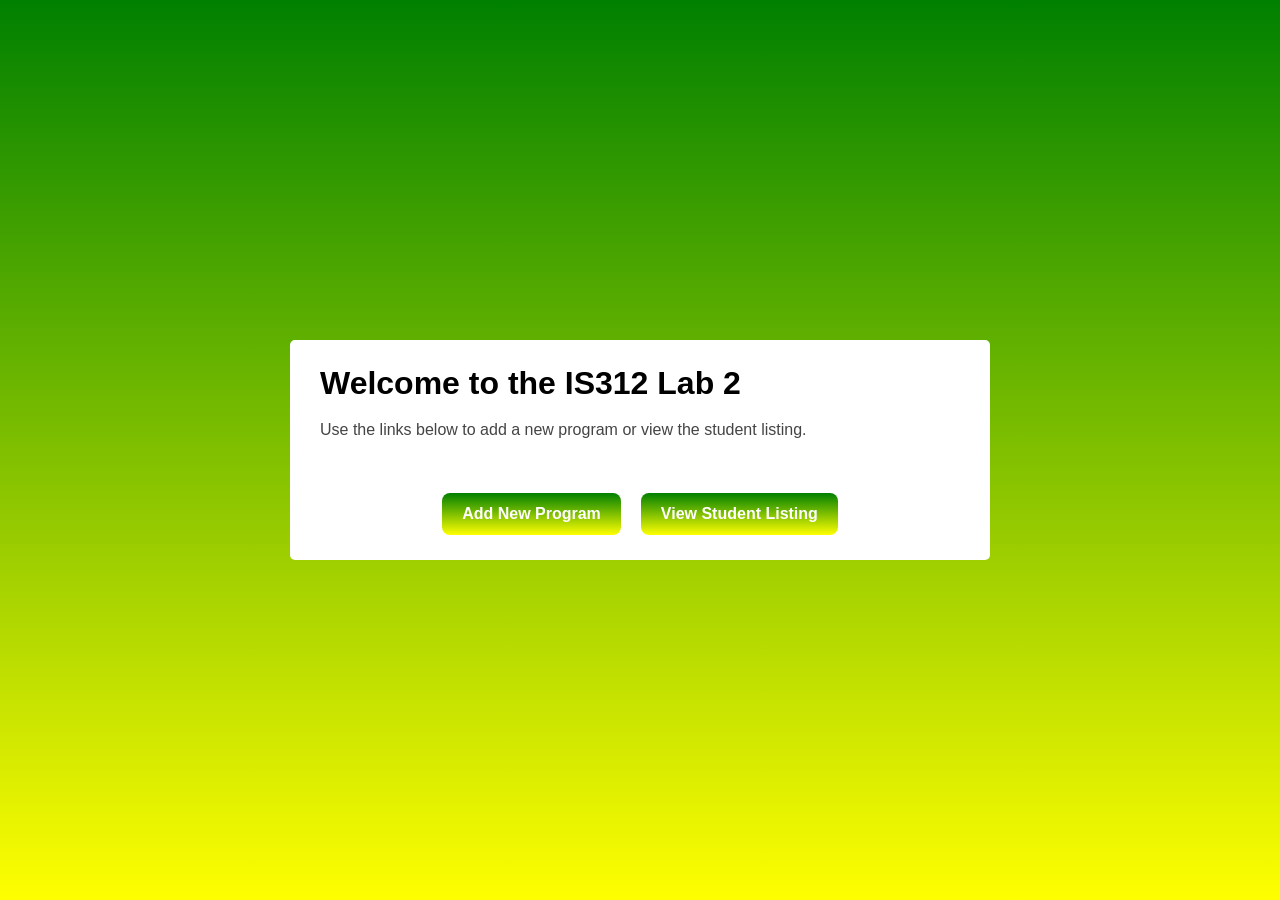
<file: Labs/Lab2/index.html>
<!DOCTYPE html>
<!--
Author: Philemon Kira IS3
Date: 22nd March 2026
Unit: IS312 Web Application Development
-->
<html lang="en">
<head>
    <meta charset="UTF-8">
    <meta name="viewport" content="width=device-width, initial-scale=1.0">
    <title>Lab2</title>
    <link rel="stylesheet" href="style.css">
        
</head>
<body>
    <div class="container">
        <h1>Welcome to the IS312 Lab 2</h1>
        <p>Use the links below to add a new program or view the student listing.</p>

        <div class="nav-links">
            <a href="new-program.html">Add New Program</a>
            <a href="student-listing.php">View Student Listing</a>
        </div>
    </div>
</body>
</html>
</file>
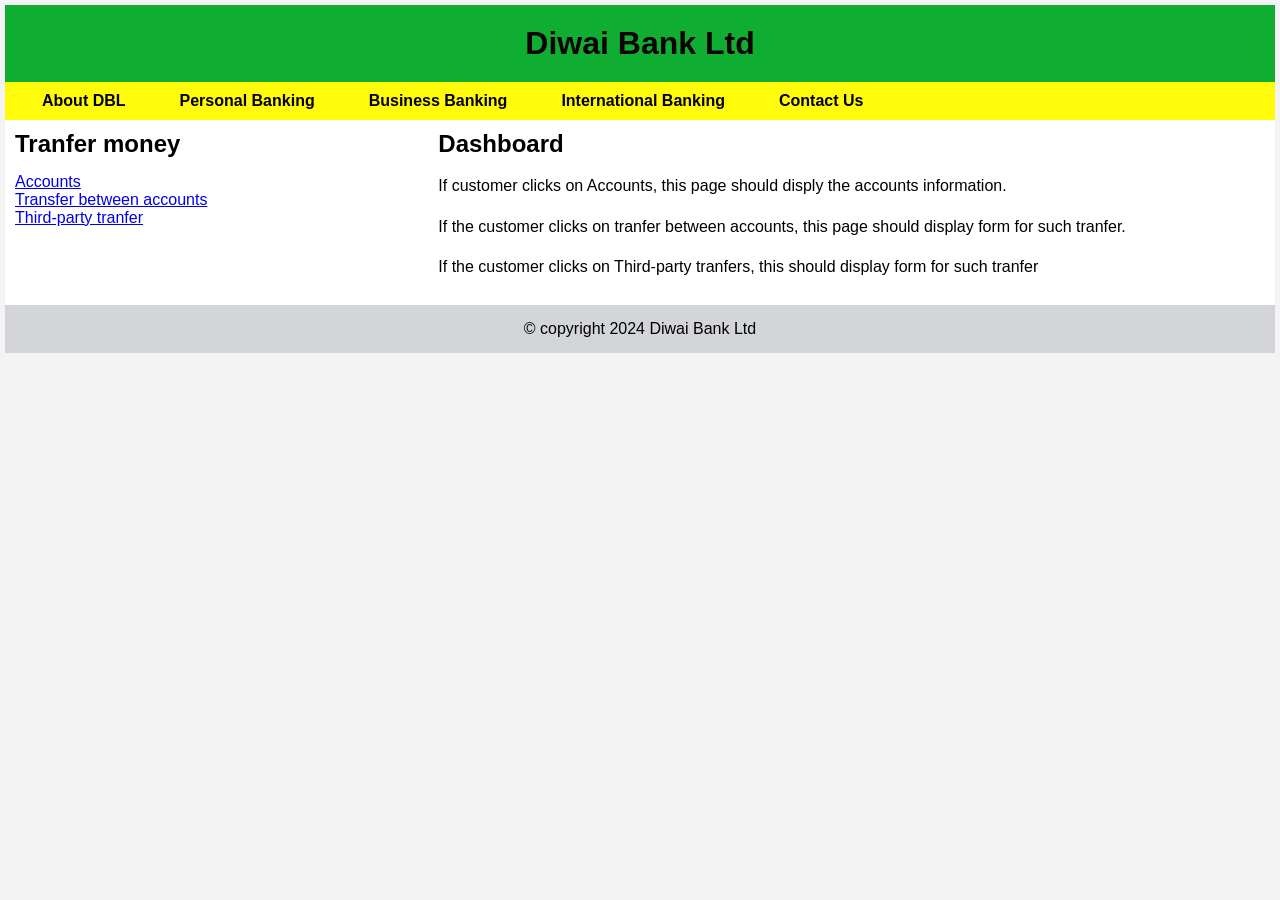
<file: Labs/Lab1/Lab1.html>
<!DOCTYPE html> <!-- Declares this document as HTML5 -->
<html lang="en"> <!-- Root element of the webpage and sets language to English -->

<head>
    <meta charset="UTF-8"> <!-- Defines character encoding for proper text display -->
    <meta name="viewport" content="width=device-width, initial-scale=1.0"> 
    <!-- Ensures proper scaling on different screen sizes -->

    <title>Diwai Bank Ltd</title> 
    <!-- Title displayed on the browser tab -->

    <!-- 
        Author: Philemon Kira
        Course: IS312 Web Application Development
        Assessment: AT2 - Lab 1
        Date Created: 24 February 2026
        Description: Website interface designed using CSS Grid Layout
    -->

    <link rel="stylesheet" href="style.css"> 
    <!-- Links the external CSS file to apply styles -->
</head>

<body>

    <div class="grid-container"> 
    <!-- Main container that applies CSS Grid layout -->

        <header class="header"> 
        <!-- Header section of the website -->
            <h1>Diwai Bank Ltd</h1> 
            <!-- Main heading of the webpage -->
        </header>

        <nav class="menu"> 
        <!-- Navigation menu section -->
            <ul> 
            <!-- Unordered list to structure navigation links -->
                <li><a href="#">About DBL</a></li> 
                <li><a href="#">Personal Banking</a></li>
                <li><a href="#">Business Banking</a></li>
                <li><a href="#">International Banking</a>
                <li><a href="#">Contact Us</a></li>
            </ul>
        </nav>

        <section class="main_content"> 
        <!-- Main content area of the webpage -->
            <h2>Dashboard</h2>
            <p>
               If customer clicks on Accounts, this page should disply the accounts information.
            </p>
            <p>
                If the customer clicks on tranfer between accounts, this page should display form for such tranfer.
            </p>
            <p>
                If the customer clicks on Third-party tranfers, this should display form for such tranfer
            </p>
        </section>

        <aside class="content"> 
        <!-- Sidebar section for additional information -->
            <h2>Tranfer money</h2>
            <p><a href="#">Accounts</a></p> 
            <p><a href="#">Transfer between accounts</a></p>
            <p><a href="#">Third-party tranfer</a></p>
        </aside>

        <footer class="footer"> 
        <!-- Footer section displayed at the bottom of the page -->
            <p>&copy; copyright 2024 Diwai Bank Ltd</p>
        </footer>

    </div>

</body>
</html>
</file>
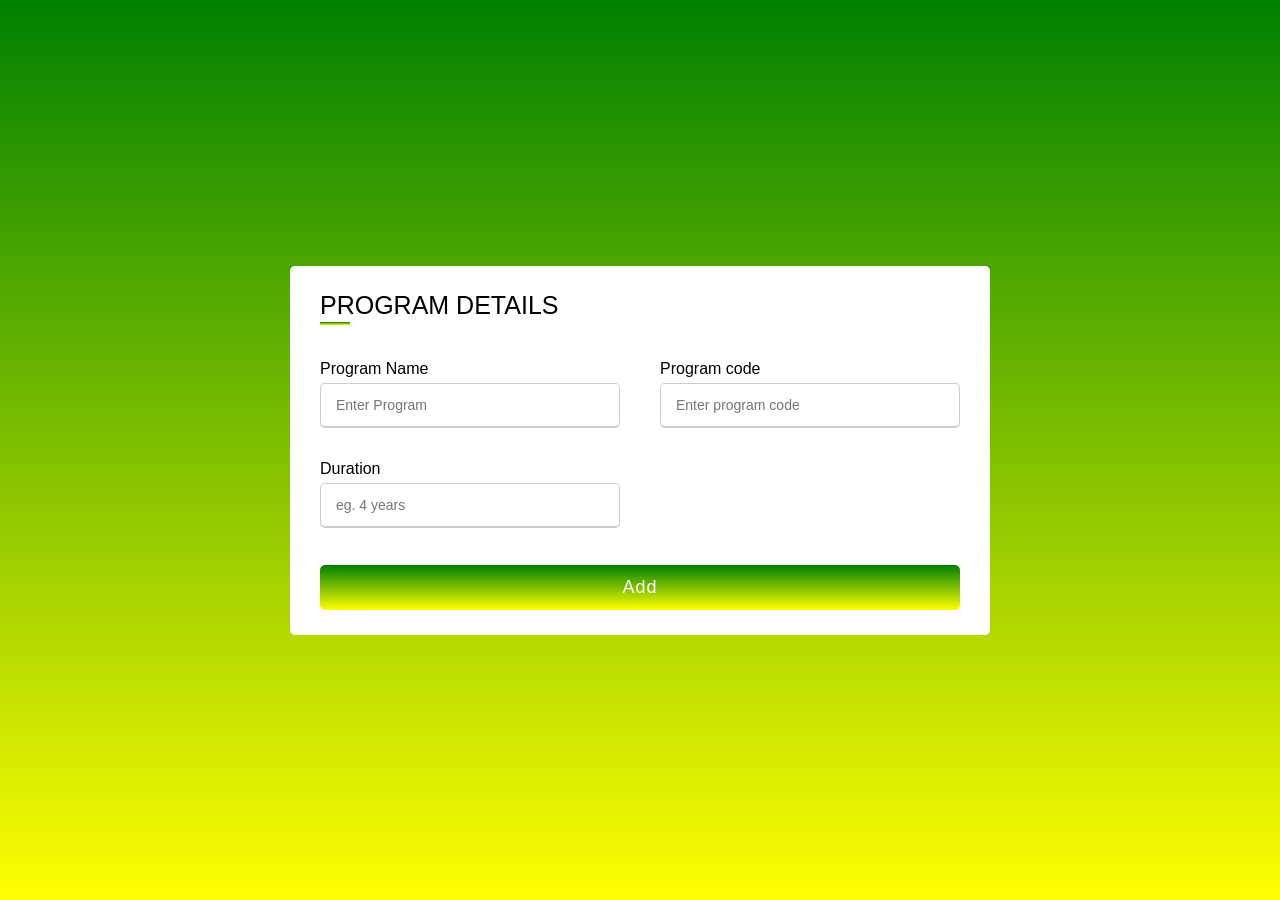
<file: Labs/Lab2/new-program.html>
<!DOCTYPE html>
<!--
Author: Philemon Kira IS3
Date: 22nd March 2026
Unit: IS312 Web Application Development
-->
<html lang="en" dir="ltr">
    <head>
        <meta charset="UTF-8">
        <title>Lab2</title>
        <link rel="stylesheet" href="style.css">
        <meta name="viewport" content="width=device-width, initial-scale.0">
    </head>
    <body>
        <div class="container">
        <div class="title">PROGRAM DETAILS</div>
        <form action="add-new-program.php" method="post">
            <div class="user-details">
                <div class="input-box">
                    <span class="details">Program Name</span>
                    <input type="text" name="name" placeholder="Enter Program" required>
                </div>
                <div class="input-box">
                    <span class="details">Program code</span>
                    <input type="text" name="code" placeholder="Enter program code" required>
                </div>
                <div class="input-box">
                    <span class="details">Duration</span>
                    <input type="text" name="duration" placeholder="eg. 4 years" required>
                </div>
            </div>
            <div class="button">
                <input type="submit" value="Add">
            </div>
        </form>
    </div>
    </body>
    
</html>
</file>
<file: Labs/Lab2/style.css>
/* Author: Philemon KIRA IS3 2026
   Date: 22nd March 2026
   Unit: IS312 Web Application Development */

/* RESET */
* {
    margin: 0;
    padding: 0;
    box-sizing: border-box;
    font-family: 'Poppins', Arial, Helvetica, sans-serif;
}

/* BODY */
body {
    display: flex;
    justify-content: center;
    align-items: center;
    padding: 20px;
    min-height: 100vh;
    background: linear-gradient(green, yellow);
}

/* FORM PAGE */
.form-page {
    display: flex;
    min-height: 100vh;
    justify-content: center;
    align-items: center;
    padding: 10px;
}

/* FORM CONTAINER */
.container {
    max-width: 700px;
    width: 100%;
    background: white;
    padding: 25px 30px;
    border-radius: 5px;
}

.container .title {
    font-size: 25px;
    font-weight: 500;
    position: relative;
    margin-bottom: 20px;
}

.container .title::before {
    content: '';
    position: absolute;
    left: 0;
    bottom: -5px;
    height: 3px;
    width: 30px;
    background: linear-gradient(green, yellow);
}

.container form .user-details {
    display: flex;
    flex-wrap: wrap;
    justify-content: space-between;
}

form .user-details .input-box {
    margin: 20px 0 12px 0;
    width: calc(50% - 20px);
}

.user-details .input-box .details {
    display: block;
    font-weight: 500;
    margin-bottom: 5px;
}

.user-details .input-box input {
    height: 45px;
    width: 100%;
    outline: none;
    border-radius: 5px;
    border: 1px solid #ccc;
    padding-left: 15px;
    font-size: 14px;
    border-bottom-width: 2px;
    transition: all 0.3s ease;
}

.user-details .input-box input:focus,
.user-details .input-box input:valid {
    border-color: green;
}

form .button {
    height: 45px;
    margin: 25px 0 0 0;
}

form .button input {
    height: 100%;
    width: 100%;
    color: white;
    border: none;
    font-size: 18px;
    font-weight: 500;
    letter-spacing: 1px;
    border-radius: 5px;
    cursor: pointer;
    background: linear-gradient(green, yellow);
}

form .button input:hover {
    opacity: 0.9;
}

/* INDEX PAGE */
.index-container {
    max-width: 800px;
    margin: 60px auto;
    background: #fff;
    padding: 30px;
    border-radius: 12px;
    box-shadow: 0 4px 16px rgba(0, 0, 0, 0.1);
    text-align: center;
}

h1 {
    color:black;
    margin-bottom: 15px;
}

p {
    color: #444;
    line-height: 1.6;
}

.nav-links {
    margin-top: 30px;
    display: flex;
    justify-content: center;
    gap: 20px;
    flex-wrap: wrap;
}

.nav-links a {
    text-decoration: none;
    background: linear-gradient(green, yellow);
    color: white;
    padding: 12px 20px;
    border-radius: 8px;
    font-weight: bold;
}

.nav-links a:hover {
    opacity: 0.9;
}

/* STUDENT LISTING PAGE */
.table-container {
    max-width: 1000px;
    margin: 40px auto;
    background: #fff;
    padding: 25px;
    border-radius: 12px;
    box-shadow: 0 4px 16px rgba(0, 0, 0, 0.08);
}

h2 {
    text-align: center;
    color: black;
    margin-bottom: 20px;
}

table {
    width: 100%;
    border-collapse: collapse;
    margin-top: 20px;
}

th,
td {
    border: 1px solid #ccc;
    padding: 12px;
    text-align: center;
}

th {
    background: linear-gradient(green, yellow);
    color: white;
}

tr:nth-child(even) {
    background: #f9f9f9;
}

tr:hover {
    background: #eaf3ff;
}

/* GENERAL LINKS */
a {
    display: inline-block;
    margin-top: 20px;
    text-decoration: none;
    background: linear-gradient(green, yellow);
    color: white;
    padding: 10px 18px;
    border-radius: 6px;
}


/* MESSAGE BOX */
.message {
    margin-top: 20px;
    padding: 12px;
    background: #fff3cd;
    color: #856404;
    border-radius: 6px;
}

/* RESPONSIVE*/
@media (max-width: 584px) {
    .container {
        max-width: 100%;
    }

    form .user-details .input-box {
        width: 100%;
    }

    .index-container,
    .table-container {
        padding: 20px;
    }

    h1,
    h2 {
        font-size: 22px;
    }

    th,
    td {
        font-size: 12px;
        padding: 8px;
    }
}
</file>
<file: Labs/Lab1/style.css>
/* 
   Author: Philemon Kira
   File: style.css
   Description: Styles the HTML layout using CSS Grid
*/

/* Universal selector resets default browser spacing */
* {
    margin: 0; /* Removes default margin */
    padding: 0; /* Removes default padding */
    box-sizing: border-box; /* Includes padding and border inside total width/height */
}

/* Body styling */
body {
    font-family: Arial, sans-serif; /* Sets default font */
    background-color: #f4f4f4; /* Sets light grey background */
}

/* Grid container configuration */
.grid-container {
    display: grid; /* Enables CSS Grid layout system */

    grid-template-areas:
        "header header"   /* Header spans across two columns */
        "menu menu"       /* Menu spans across two columns */
        "content main_content" /* content and then main_content */
        "footer footer";  /* Footer spans across two columns */

    grid-template-columns: 1fr 2fr; 
    /* Defines column width ratio (content wider than sidebar) */

    gap: 0px; /* Creates space between grid items */
    padding: 5px; /* Adds spacing inside the container */
}

/* Header styling */
.header {
    grid-area: header; /* Assigns this section to the header grid area */
    background-color: #0fad31; /* Sets dark blue background */
    color: rgb(15, 3, 3); /* Sets text color to white */
    padding: 20px; /* Adds internal spacing */
    text-align: center; /* Centers text horizontally */
}

/* Navigation menu styling */
.menu {
    grid-area: menu; /* Assigns this section to the menu grid area */
    background-color: #fffb0a; /* Sets background color */
    padding: 10px;
    
   
}

/* Removes default bullet points and aligns menu items horizontally */
.menu ul {
    list-style: none; /* Removes list bullets */
    display: flex; /* Displays items in a row */
    justify-content: left; /* Centers items horizontally */
}

/* Adds spacing between menu items */
.menu ul li {
    margin: 0 10px;
}

/* Styles navigation links */
.menu ul li a {
    text-decoration: none; /* Removes underline from links */
    color: rgb(2, 1, 1); /* Sets link text color */
    font-weight: bold; /* Makes text bold */
    padding: 8px 15px;              /* Creates box space */
    border: 2px solid transparent;  /* Invisible border first */
    transition: all 0.3s ease;      /* Smooth animation */
}

/* Changes link color when hovered */
.menu ul li a:hover {
    background-color: rgb(184, 178, 178);        /* Light background */
}

/* Main content styling */
.main_content {
    grid-area: main_content; /* Assigns this section to content grid area */
    background-color: white; /* Sets white background */
    padding: 10px; /* Adds internal spacing */
}

/* Heading spacing */
 h2 {
    margin-bottom: 15px;   /* Space below headings */
}

/* Paragraph spacing */
.main_content p {
    margin-bottom: 15px;   /* Space below paragraphs */
    line-height: 1.6;      /* Better readability */
}

/* content styling */
.content {
    grid-area: content; /* Assigns this section to sidebar grid area */
    background-color: white; /* Light grey background */
    padding: 10px;
    
    
}

/* Footer styling */
.footer {
    grid-area: footer; /* Assigns this section to footer grid area */
    background-color: #d3d5d8; /* Dark background color */
    color: black; /* White text color */
    text-align: center; /* Centers text */
    padding: 15px; /* Adds spacing inside footer */
}
</file>
